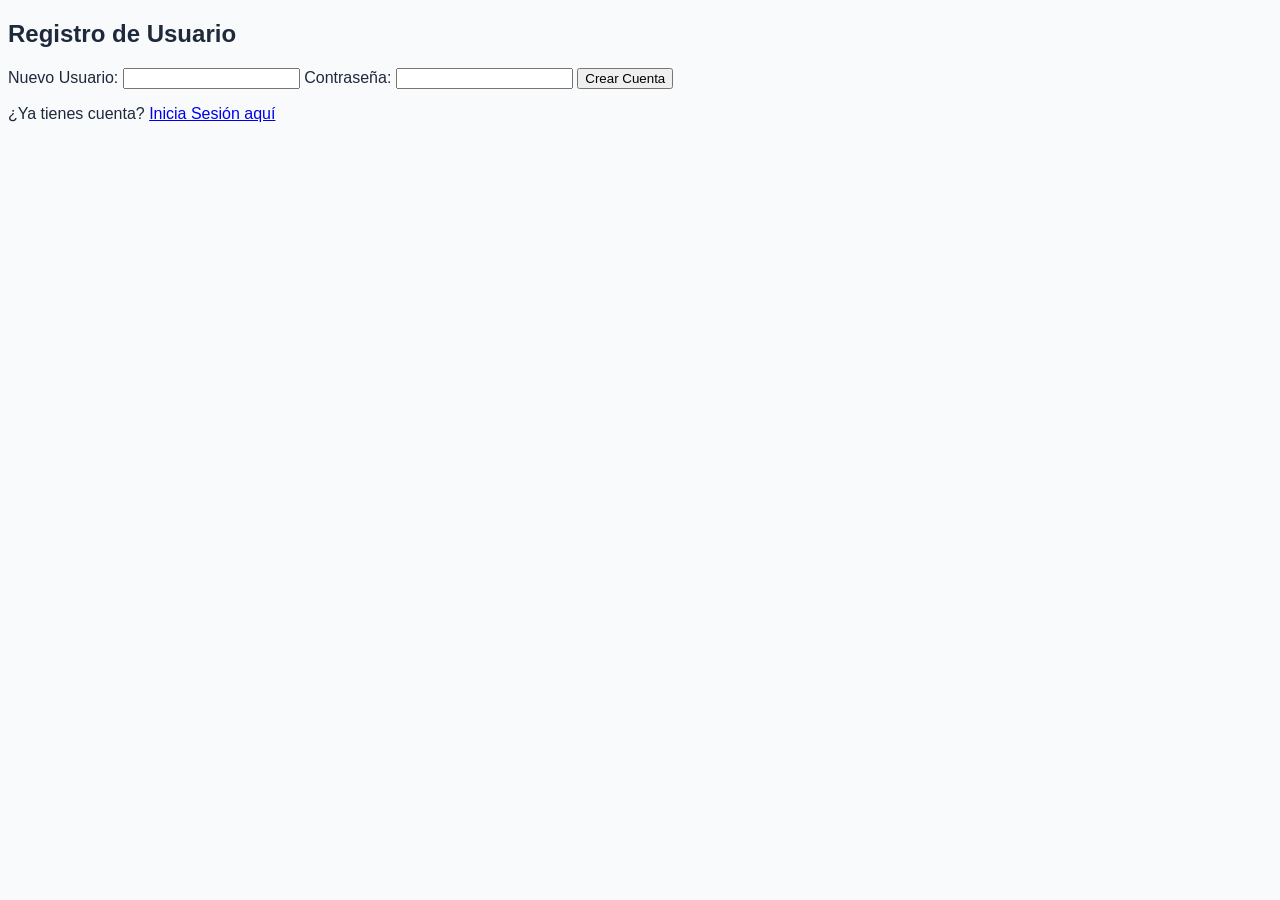
<file: registro.html>
<!DOCTYPE html>
<html lang="es">
<head>
    <meta charset="UTF-8">
    <meta name="viewport" content="width=device-width, initial-scale=1.0">
    <title>Registro - Agencia Boletos Cine</title>
    <link rel="stylesheet" href="css/style.css">
</head>
<body>
    <div class="auth-container">
        <h2>Registro de Usuario</h2>
        <form id="form-register">
            <label for="reg-username">Nuevo Usuario:</label>
            <input type="text" id="reg-username" required>
            
            <label for="reg-password">Contraseña:</label>
            <input type="password" id="reg-password" required>
            
            <button type="submit">Crear Cuenta</button>
        </form>
        <p>¿Ya tienes cuenta? <a href="login.html">Inicia Sesión aquí</a></p>
    </div>

    <script src="js/registro.js"></script>
</body>
</html>
</file>
<file: css/style.css>
body {
    font-family: 'Outfit', sans-serif;
    /* Fondo general gris claro muy suave y limpio */
    background-color: #f8fafc; 
    color: #1e293b;
}


.navbar,
nav {
    background: rgba(15, 23, 42, 0.97) !important;
    color: #ffffff !important;

    min-height: 76px;
    padding: 0.65rem 5.8% !important;

    display: flex;
    align-items: center;

    border-bottom: 1px solid rgba(255, 255, 255, 0.08);

    box-shadow:
        0 8px 30px rgba(15, 23, 42, 0.18);

    position: relative;
    z-index: 1000;
}


/* Línea roja decorativa inferior */
.navbar::after,
nav::after {
    content: "";
    position: absolute;
    left: 0;
    bottom: 0;

    width: 100%;
    height: 3px;

    background: linear-gradient(
        90deg,
        transparent 0%,
        #dc2626 20%,
        #ef4444 50%,
        #dc2626 80%,
        transparent 100%
    );
}


.navbar-brand {
    color: #ffffff !important;

    font-size: 1.8rem !important;
    font-weight: 900 !important;

    letter-spacing: 2px;

    text-decoration: none !important;

    display: flex;
    align-items: center;

    position: relative;

    transition: all 0.25s ease;
}


/* Pequeño detalle rojo */
.navbar-brand::before {
    content: "";
    width: 7px;
    height: 7px;

    background: #ef4444;

    border-radius: 50%;

    margin-right: 10px;

    box-shadow: 0 0 12px rgba(239, 68, 68, 0.8);
}


/* Hover del logo */
.navbar-brand:hover {
    color: #fca5a5 !important;
    transform: translateY(-1px);
}



.navbar-nav {
    display: flex;
    align-items: center;
    gap: 10px;
}


/* Todos los enlaces */
.navbar .nav-link,
.navbar-nav .nav-link,
.navbar span,
.navbar a {
    color: #cbd5e1 !important;
}


/* Links normales */
.navbar .nav-link {
    position: relative;

    padding: 11px 20px !important;

    border-radius: 12px;

    font-size: 0.95rem;
    font-weight: 600;

    text-decoration: none !important;

    transition:
        background-color 0.25s ease,
        color 0.25s ease,
        transform 0.25s ease;
}


.navbar .nav-link:hover {
    color: #ffffff !important;

    background: rgba(255, 255, 255, 0.07);

    transform: translateY(-1px);
}



.navbar .btn,
.nav-pills .nav-link.active {
    background: linear-gradient(
        135deg,
        #dc2626,
        #b91c1c
    ) !important;

    color: #ffffff !important;

    font-weight: 700 !important;

    border: 1px solid rgba(255, 255, 255, 0.12) !important;

    border-radius: 12px !important;

    padding: 11px 23px !important;

    box-shadow:
        0 6px 18px rgba(220, 38, 38, 0.28),
        inset 0 1px 0 rgba(255, 255, 255, 0.12);

    transition:
        transform 0.25s ease,
        box-shadow 0.25s ease,
        background 0.25s ease;
}


/* Hover del botón */
.navbar .btn:hover,
.nav-pills .nav-link.active:hover {
    background: linear-gradient(
        135deg,
        #ef4444,
        #dc2626
    ) !important;

    color: #ffffff !important;

    transform: translateY(-2px);

    box-shadow:
        0 9px 24px rgba(220, 38, 38, 0.38);
}



.navbar a[href*="admin"],
.navbar .admin-link {
    color: #e2e8f0 !important;

    font-weight: 600;

    padding: 11px 18px;

    border-radius: 12px;

    transition: all 0.25s ease;
}


.navbar a[href*="admin"]:hover,
.navbar .admin-link:hover {
    color: #ffffff !important;

    background: rgba(255, 255, 255, 0.07);

    transform: translateY(-1px);
}

.nav-pills .nav-link {
    color: #94a3b8 !important;

    border-radius: 12px;

    font-weight: 600;

    transition: all 0.25s ease;
}


.nav-pills .nav-link:hover:not(.active) {
    color: #ffffff !important;

    background: rgba(255, 255, 255, 0.06);
}



.navbar::before,
nav::before {
    content: "";

    position: absolute;

    width: 220px;
    height: 220px;

    left: 35%;
    top: -180px;

    background: rgba(220, 38, 38, 0.12);

    border-radius: 50%;

    filter: blur(50px);

    pointer-events: none;
}



.navbar,
nav {
    background: #ffffff !important;
    color: #0f172a !important;

    min-height: 72px;
    padding: 0.65rem 5.8% !important;

    display: flex;
    align-items: center;

    border-bottom: 1px solid #e5e7eb;

    box-shadow: 0 4px 18px rgba(15, 23, 42, 0.08);

    position: relative;
    z-index: 1000;
}



.navbar::after,
nav::after {
    content: "";

    position: absolute;
    left: 5%;
    right: 5%;
    bottom: 0;

    height: 2px;

    background: #dc2626;

    border-radius: 10px;
}



.navbar-brand {
    color: #0f172a !important;

    font-size: 1.75rem !important;
    font-weight: 900 !important;

    letter-spacing: 1.5px;

    text-decoration: none !important;

    display: flex;
    align-items: center;

    transition: all 0.25s ease;
}


/* Icono tipo claqueta */
.navbar-brand::before {
    content: "▰";

    color: #dc2626;

    font-size: 1.35rem;

    margin-right: 10px;

    transform: rotate(-8deg);

    display: inline-block;

    transition: transform 0.25s ease;
}


/* Hover logo */
.navbar-brand:hover {
    color: #dc2626 !important;
}

.navbar-brand:hover::before {
    transform: rotate(0deg) scale(1.08);
}


.navbar-nav {
    display: flex;
    align-items: center;

    gap: 8px;
}



.navbar .nav-link,
.navbar-nav .nav-link,
.navbar span,
.navbar a {
    color: #475569 !important;
}


.navbar .nav-link {
    position: relative;

    padding: 10px 17px !important;

    border-radius: 10px;

    font-size: 0.95rem;
    font-weight: 600;

    text-decoration: none !important;

    transition:
        color 0.25s ease,
        background-color 0.25s ease,
        transform 0.25s ease;
}


/* Hover */
.navbar .nav-link:hover {
    color: #dc2626 !important;

    background-color: #fff1f2;

    transform: translateY(-1px);
}



.navbar .btn,
.nav-pills .nav-link.active {
    background: #0f172a !important;

    color: #ffffff !important;

    font-weight: 700 !important;

    border: none !important;

    border-radius: 10px !important;

    padding: 10px 21px !important;

    box-shadow: 0 5px 14px rgba(15, 23, 42, 0.16);

    transition:
        background-color 0.25s ease,
        transform 0.25s ease,
        box-shadow 0.25s ease;
}


/* Hover */
.navbar .btn:hover,
.nav-pills .nav-link.active:hover {
    background: #dc2626 !important;

    color: #ffffff !important;

    transform: translateY(-2px);

    box-shadow: 0 7px 18px rgba(220, 38, 38, 0.25);
}


.navbar a[href*="admin"],
.navbar .admin-link {
    color: #475569 !important;

    font-weight: 600;

    padding: 10px 17px;

    border-radius: 10px;

    transition: all 0.25s ease;
}


.navbar a[href*="admin"]:hover,
.navbar .admin-link:hover {
    color: #dc2626 !important;

    background-color: #fff1f2;

    transform: translateY(-1px);
}


.nav-pills .nav-link {
    color: #64748b !important;

    border-radius: 10px;

    font-weight: 600;

    transition: all 0.25s ease;
}


.nav-pills .nav-link:hover:not(.active) {
    color: #dc2626 !important;

    background-color: #fff1f2;
}


@media (max-width: 768px) {

    .navbar,
    nav {
        min-height: 65px;

        padding: 0.65rem 1.2rem !important;
    }

    .navbar-brand {
        font-size: 1.45rem !important;
    }

    .navbar-nav {
        gap: 4px;
    }

    .navbar .nav-link {
        padding: 8px 10px !important;
        font-size: 0.85rem;
    }

    .navbar .btn,
    .nav-pills .nav-link.active {
        padding: 8px 13px !important;
    }
}
/* Tarjetas de películas con diseño orgánico claro */
.card-pelicula {
    background: #ffffff;
    border: 1px solid #e2e8f0;
    transition: transform 0.3s cubic-bezier(0.4, 0, 0.2, 1), box-shadow 0.3s cubic-bezier(0.4, 0, 0.2, 1), border-color 0.3s ease;
    border-radius: 22px;
    overflow: hidden;
    box-shadow: 0 4px 6px -1px rgba(0, 0, 0, 0.05), 0 2px 4px -1px rgba(0, 0, 0, 0.03);
}

.card-pelicula:hover {
    transform: translateY(-6px) scale(1.01);
    box-shadow: 0 20px 25px -5px rgba(0, 0, 0, 0.1), 0 8px 10px -6px rgba(0, 0, 0, 0.1);
    border-color: #c7d2fe;
}

.card-pelicula h3,
.card-pelicula .card-title {
    color: #0f172a !important;
}

.card-pelicula p,
.card-pelicula .text-muted {
    color: #475569 !important;
}

/* Navegación por pestañas con acento Índigo profesional */
.nav-pills .nav-link.active {
    background-color: #6366f1;
    color: #ffffff;
    font-weight: 500;
    box-shadow: 0 4px 12px rgba(99, 102, 241, 0.25);
}

.nav-pills .nav-link {
    color: #64748b;
    border-radius: 8px;
    transition: color 0.2s ease, background-color 0.2s ease;
}

.nav-pills .nav-link:hover:not(.active) {
    color: #1e293b;
    background-color: #f1f5f9;
}

/* CONTENEDOR PRINCIPAL DEL PANEL ADMINISTRATIVO Y TABLAS CLARAS */
.card-admin, 
.card,
.table-responsive {
    background-color: #ffffff !important;
    color: #1e293b !important;
    border: 1px solid #cbd5e1 !important;
    border-radius: 16px !important;
    box-shadow: 0 4px 6px -1px rgba(0, 0, 0, 0.05) !important;
}

.table .table-active,
.table tr.table-active td,
.table td.table-active {
    background-color: #f1f5f9 !important;
    color: #334155 !important;
}

.table .table-active * {
    color: #334155 !important;
}

::selection {
    background-color: #cbd5e1 !important;
    color: #0f172a !important;
}

::-moz-selection {
    background-color: #cbd5e1 !important;
    color: #0f172a !important;
}

tbody tr, tbody tr td, tbody tr th {
    background-color: #ffffff !important;
    color: #334155 !important;
}

.card-admin h2, 
.card-admin h3, 
.card-admin h4,
.card-admin h5,
.card-admin p {
    color: #0f172a !important;
}

.card-admin .text-muted {
    color: #64748b !important;
}

.card-admin .table,
.card-admin table,
.table-responsive table,
table.table {
    background-color: #ffffff !important;
    margin-bottom: 0;
}


.table thead, 
.table th,
.table-secondary,
.table-secondary th {
    background-color: #e2e8f0 !important;
    color: #1e293b !important;
    border-bottom: 2px solid #cbd5e1 !important;
    font-weight: 600;
    text-transform: uppercase;
    font-size: 0.85rem;
    letter-spacing: 0.5px;
    padding: 12px 16px;
}

.card-admin .table tbody,
.card-admin .table tr,
.card-admin .table td,
.table tbody tr,
.table td {
    background-color: #ffffff !important;
    color: #334155 !important;
    padding: 14px 16px;
    vertical-align: middle;
    border-bottom: 1px solid #e2e8f0 !important;
}

.card-admin .table tbody tr:hover,
.table tbody tr:hover {
    background-color: #f1f5f9 !important;
}

.card-admin .table td *, 
.table td * {
    color: #334155 !important;
}

/* BOTONES DE ACCIÓN DENTRO DE LA TABLA Y PRINCIPALES */
.table .btn, 
.card-admin .btn {
    border-radius: 6px !important;
    padding: 6px 10px;
    font-weight: 500;
}

.btn-primary, 
.btn-danger {
    background-color: #dc2626 !important;
    border-color: #dc2626 !important;
    color: #ffffff !important;
    border-radius: 6px !important;
}

.btn-primary:hover, 
.btn-danger:hover {
    background-color: #b91c1c !important;
    border-color: #b91c1c !important;
}

/* VENTANA MODAL Y FORMULARIOS */
.modal-content {
    background-color: #ffffff !important;
    color: #1e293b !important;
    border: 1px solid #cbd5e1 !important;
    border-radius: 16px !important;
    box-shadow: 0 20px 25px -5px rgba(0, 0, 0, 0.15) !important;
}

.modal-title, .modal-content h3, .modal-content h4, .modal-content h5 {
    color: #0f172a !important;
    font-weight: 700;
}

.modal-content .card, 
.modal-content .bg-dark,
.modal-content .p-3 {
    background-color: #f8fafc !important;
    border: 1px solid #e2e8f0 !important;
    border-radius: 10px !important;
    color: #334155 !important;
}

.modal-content span, 
.modal-content p, 
.modal-content strong,
.modal-content label {
    color: #334155 !important;
}

.modal-content .text-primary, 
.modal-content .text-info {
    color: #dc2626 !important;
    font-weight: 700;
}

.modal-content .form-control, 
.modal-content .form-select,
.form-control, 
.form-select {
    background-color: #ffffff !important;
    border: 1px solid #cbd5e1 !important;
    color: #1e293b !important;
    border-radius: 8px !important;
    padding: 10px 14px;
}

.modal-content .form-control:focus, 
.modal-content .form-select:focus,
.form-control:focus, 
.form-select:focus {
    background-color: #ffffff !important;
    color: #0f172a !important;
    border-color: #dc2626 !important;
    box-shadow: 0 0 0 3px rgba(220, 38, 38, 0.15) !important;
}

.form-control:disabled {
    background-color: #f1f5f9 !important;
    color: #94a3b8 !important;
}

.modal-content .form-label {
    color: #475569 !important;
    font-weight: 500;
}

.modal-content .btn-primary,
.modal-content button[type="submit"],
.modal-content .btn-danger {
    background-color: #dc2626 !important;
    border-color: #dc2626 !important;
    color: #ffffff !important;
    border-radius: 6px !important;
    font-weight: 600;
    padding: 10px 16px;
    transition: background-color 0.2s ease;
}

.modal-content .btn-primary:hover,
.modal-content button[type="submit"]:hover,
.modal-content .btn-danger:hover {
    background-color: #b91c1c !important;
    border-color: #b91c1c !important;
}

.text-muted {
    color: #64748b !important;
}

/* SECCIÓN DE FUNCIONES Y SALAS REDISEÑADA */
.funcion-card-btn {
    background-color: #f8fafc;
    border: 1px solid #e2e8f0;
    border-radius: 8px;
    padding: 12px 16px;
    transition: all 0.2s ease;
    text-align: left;
    width: 100%;
    cursor: pointer;
    color: #334155;
    font-weight: 500;
    display: flex;
    flex-direction: column;
    gap: 6px;
    margin-bottom: 8px;
}

.funcion-card-btn:hover:not(:disabled) {
    background-color: #fff1f2;
    border-color: #fca5a5;
    transform: translateY(-2px);
    box-shadow: 0 4px 12px rgba(220, 38, 38, 0.08);
}

.funcion-card-btn:disabled {
    background-color: #f1f5f9;
    border-color: #e2e8f0;
    opacity: 0.6;
    cursor: not-allowed;
}
/* Estilo definitivo para los asientos disponibles */
.asiento.disponible, 
.seat.available,
.asiento:not(.ocupado):not(.seleccionado) {
    background-color: #e2e8f0 !important; 
    color: #1e293b !important;          
    border: 2px solid #cbd5e1 !important;
    cursor: pointer;
    font-weight: bold;
}

/* Efecto cuando pasas el mouse por encima de uno disponible */
.asiento.disponible:hover, 
.seat.available:hover {
    background-color: #3b82f6 !important; 
    color: #ffffff !important;
    border-color: #2563eb !important;
}
</file>
